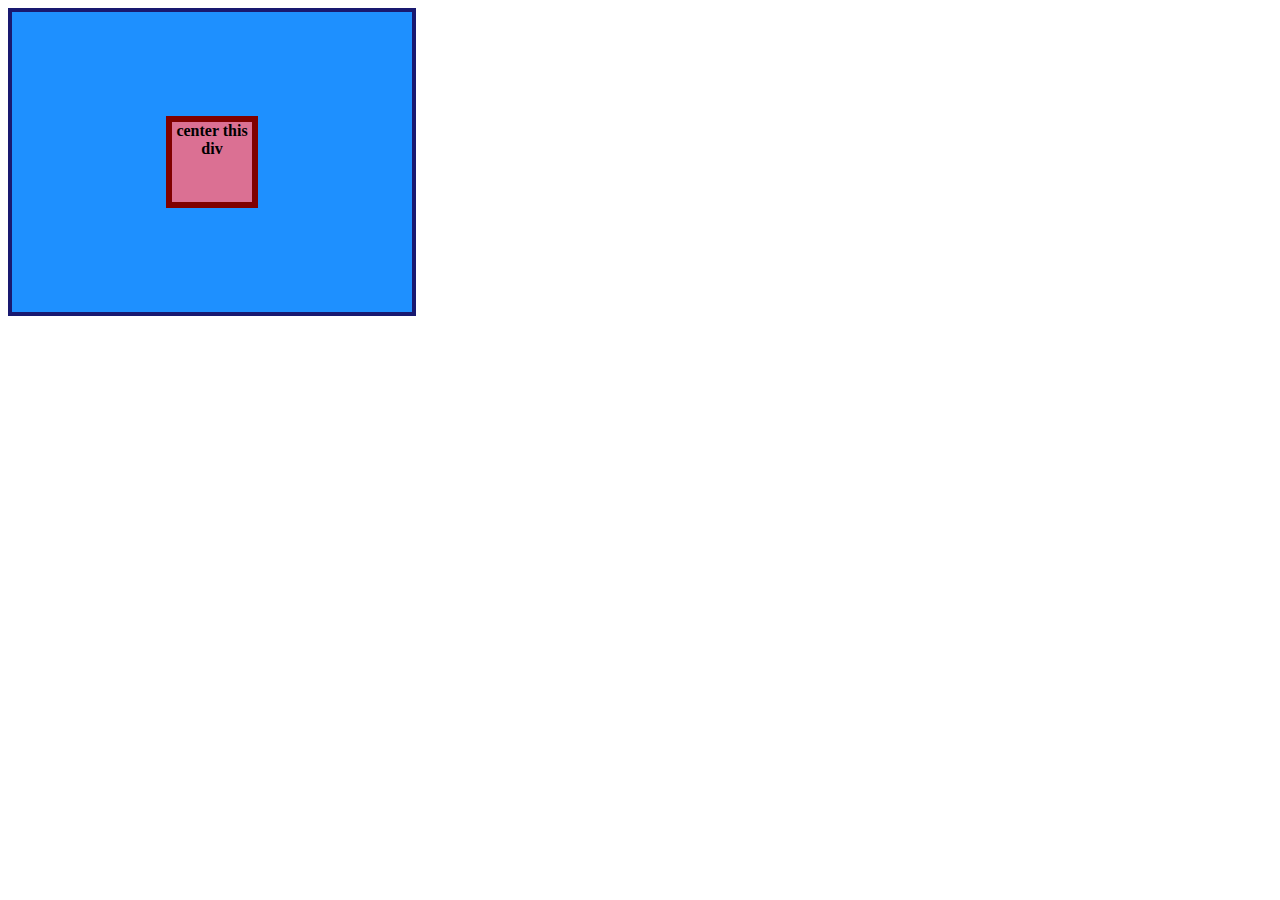
<file: flex/01-flex-center/index.html>
<!DOCTYPE html>
<html lang="en">

<head>
  <meta charset="UTF-8">
  <meta http-equiv="X-UA-Compatible" content="IE=edge">
  <meta name="viewport" content="width=device-width, initial-scale=1.0">
  <title>CENTER THIS DIV</title>
  <link rel="stylesheet" href="style.css">
</head>

<body>
  <div class="container">
    <div class="box">center this div</div>
  </div>
</body>

</html>
</file>
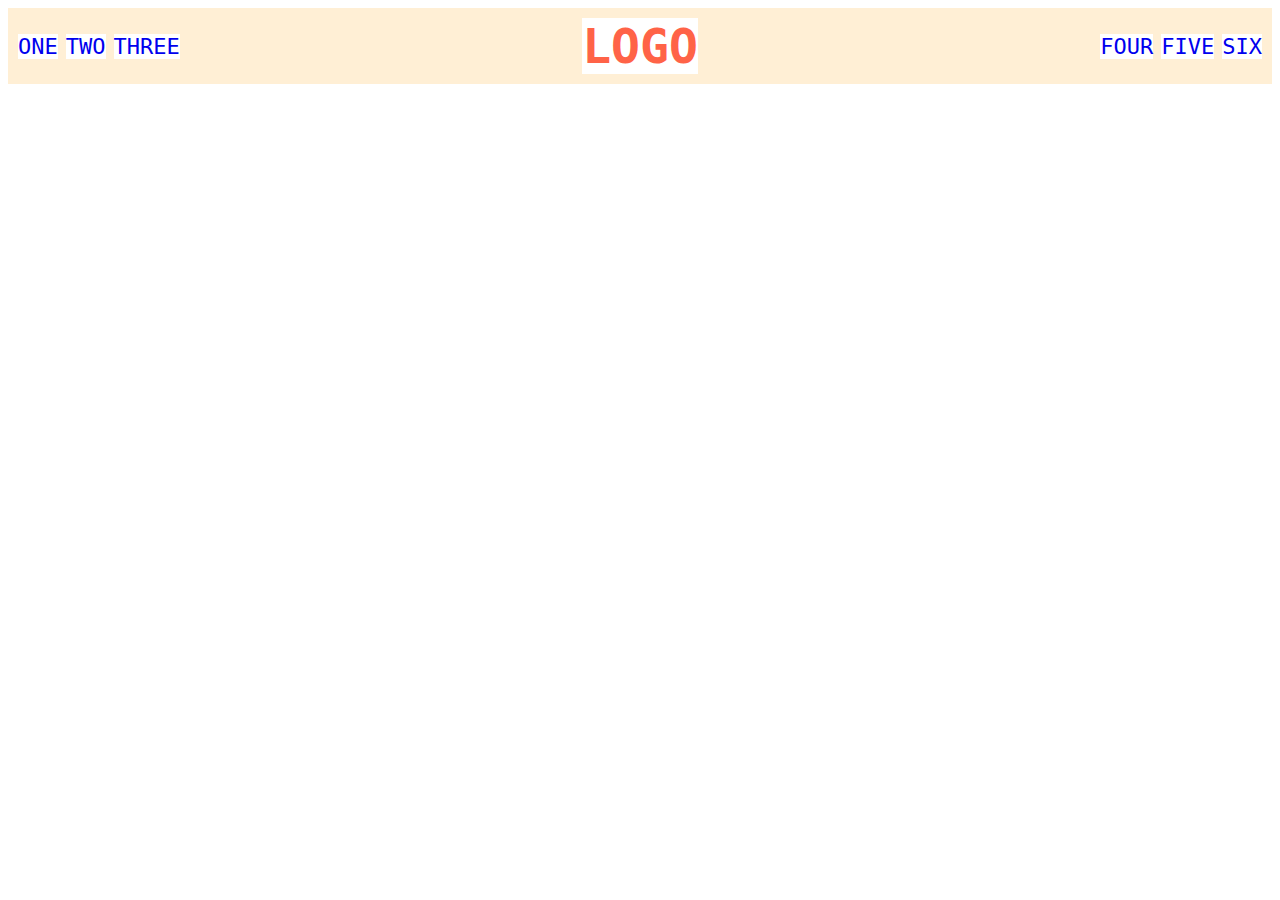
<file: flex/02-flex-header/index.html>
<!DOCTYPE html>
<html lang="en">

<head>
  <meta charset="UTF-8">
  <meta http-equiv="X-UA-Compatible" content="IE=edge">
  <meta name="viewport" content="width=device-width, initial-scale=1.0">
  <title>Flex Header</title>
  <link rel="stylesheet" href="style.css">
</head>

<body>
  <div class="header">
    <div class="left-links">
      <ul>
        <li><a href="#">ONE</a></li>
        <li><a href="#">TWO</a></li>
        <li><a href="#">THREE</a></li>
      </ul>
    </div>
    <div class="logo">LOGO</div>
    <div class="right-links">
      <ul>
        <li><a href="#">FOUR</a></li>
        <li><a href="#">FIVE</a></li>
        <li><a href="#">SIX</a></li>
      </ul>
    </div>
  </div>
</body>

</html>
</file>
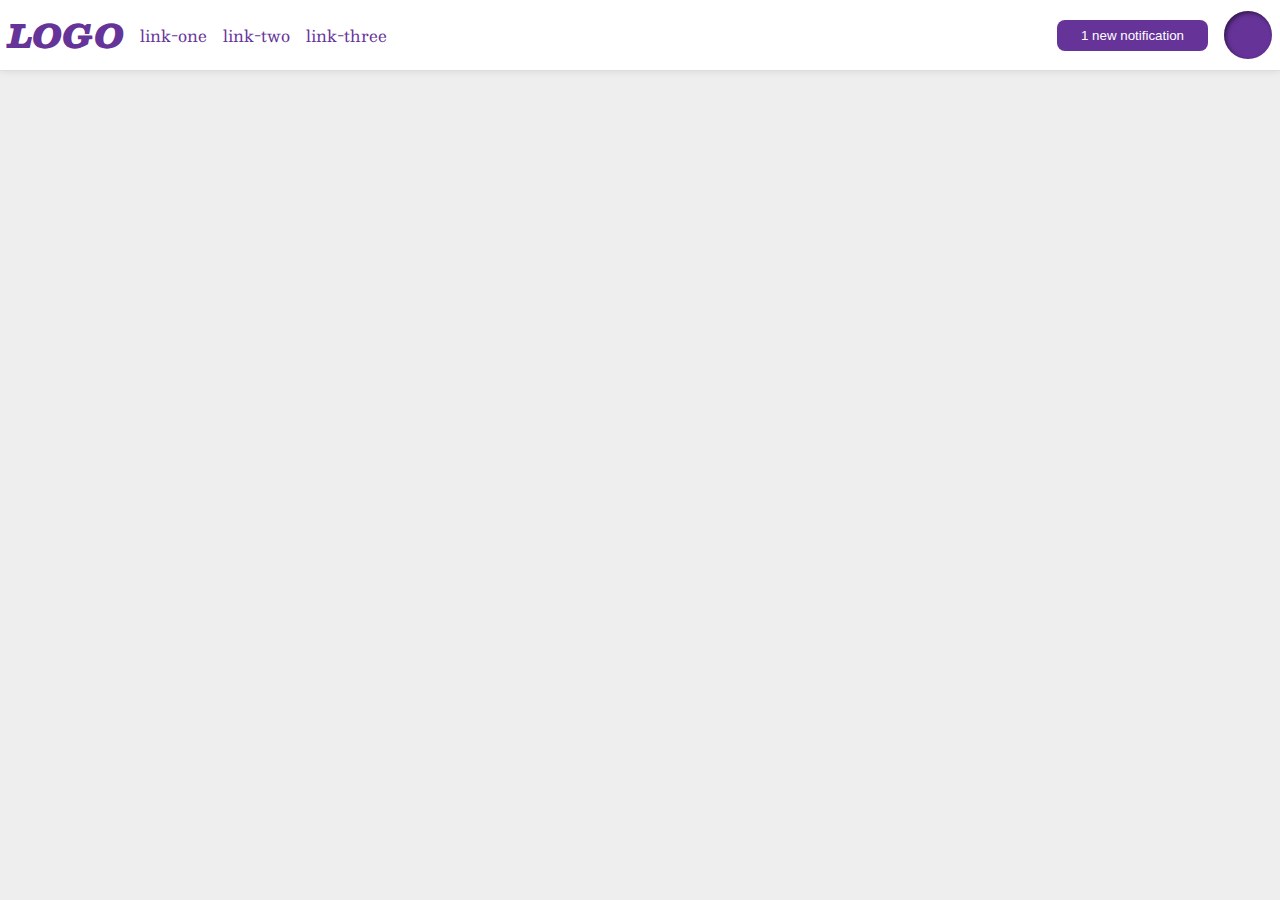
<file: flex/03-flex-header-2/index.html>
<!DOCTYPE html>
<html lang="en">

<head>
  <meta charset="UTF-8">
  <meta http-equiv="X-UA-Compatible" content="IE=edge">
  <meta name="viewport" content="width=device-width, initial-scale=1.0">
  <title>Flex Header 2</title>
  <link rel="stylesheet" href="style.css">
</head>

<body>
  <div class="header">

    <div class="left">
      <div class="logo">
        LOGO
      </div>
      <ul class="links">
        <li><a href="google.com">link-one</a></li>
        <li><a href="google.com">link-two</a></li>
        <li><a href="google.com">link-three</a></li>
      </ul>
    </div>
    <div class="right">
      <button class="notifications">
        1 new notification
      </button>
      <div class="profile-image"></div>
    </div>
  </div>
</body>

</html>
</file>
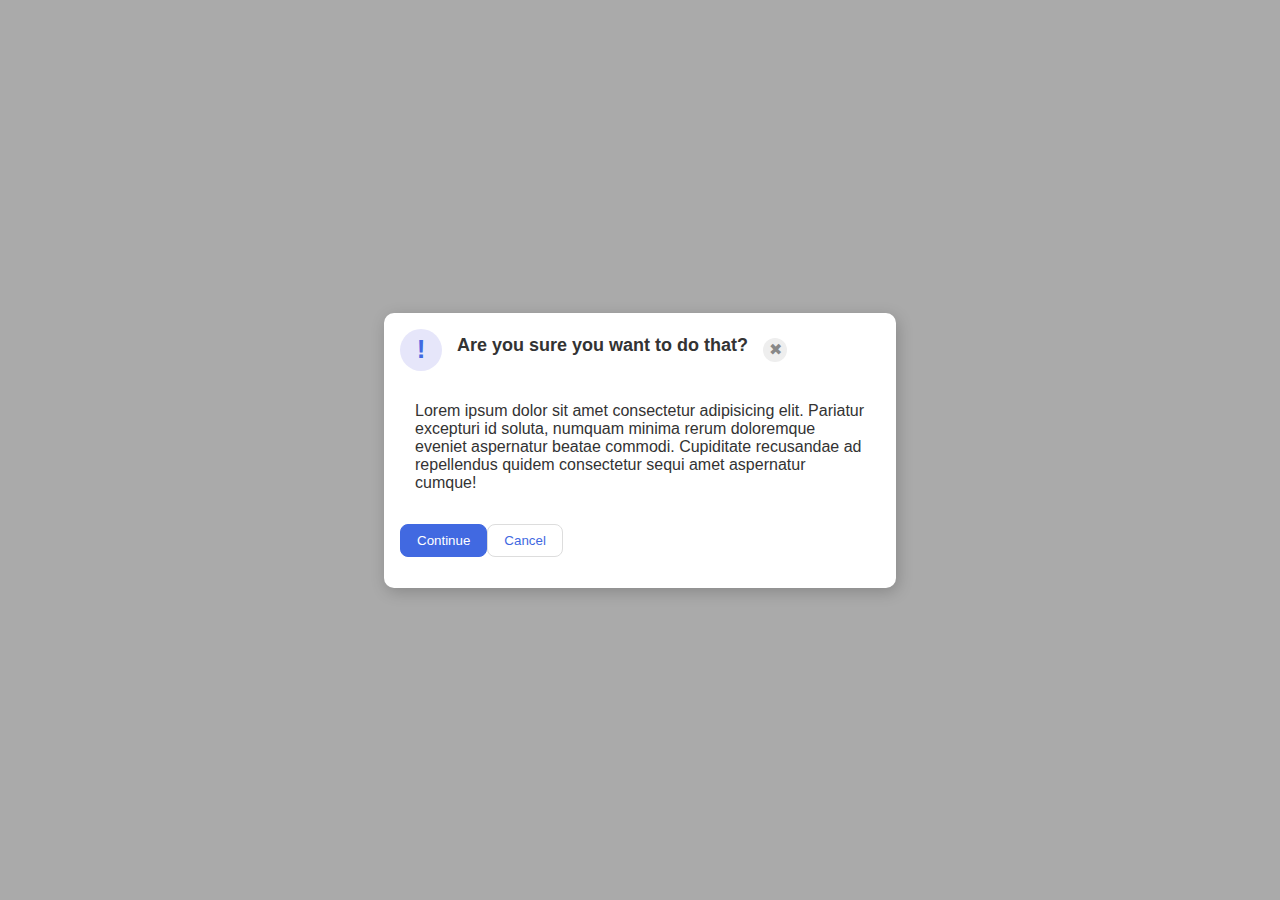
<file: flex/05-flex-modal/index.html>
<!DOCTYPE html>
<html lang="en">

<head>
  <meta charset="UTF-8">
  <meta http-equiv="X-UA-Compatible" content="IE=edge">
  <meta name="viewport" content="width=device-width, initial-scale=1.0">
  <link rel="stylesheet" href="style.css">
  <title>Modal</title>
</head>

<body>
  <div class="modal">
    <div class="container">
      <div class="icon">!</div>

      <div class="header">Are you sure you want to do that?</div>
      <div class="close-button">✖</div>
    </div>

    <div class="text">Lorem ipsum dolor sit amet consectetur adipisicing elit.
      Pariatur excepturi id soluta, numquam minima rerum doloremque
      eveniet aspernatur beatae commodi. Cupiditate recusandae ad
      repellendus quidem consectetur sequi amet aspernatur cumque!
    </div>
    <div class="box">
      <button class="continue">Continue</button>
      <button class="cancel">Cancel</button>


    </div>
  </div>
</body>

</html>
</file>
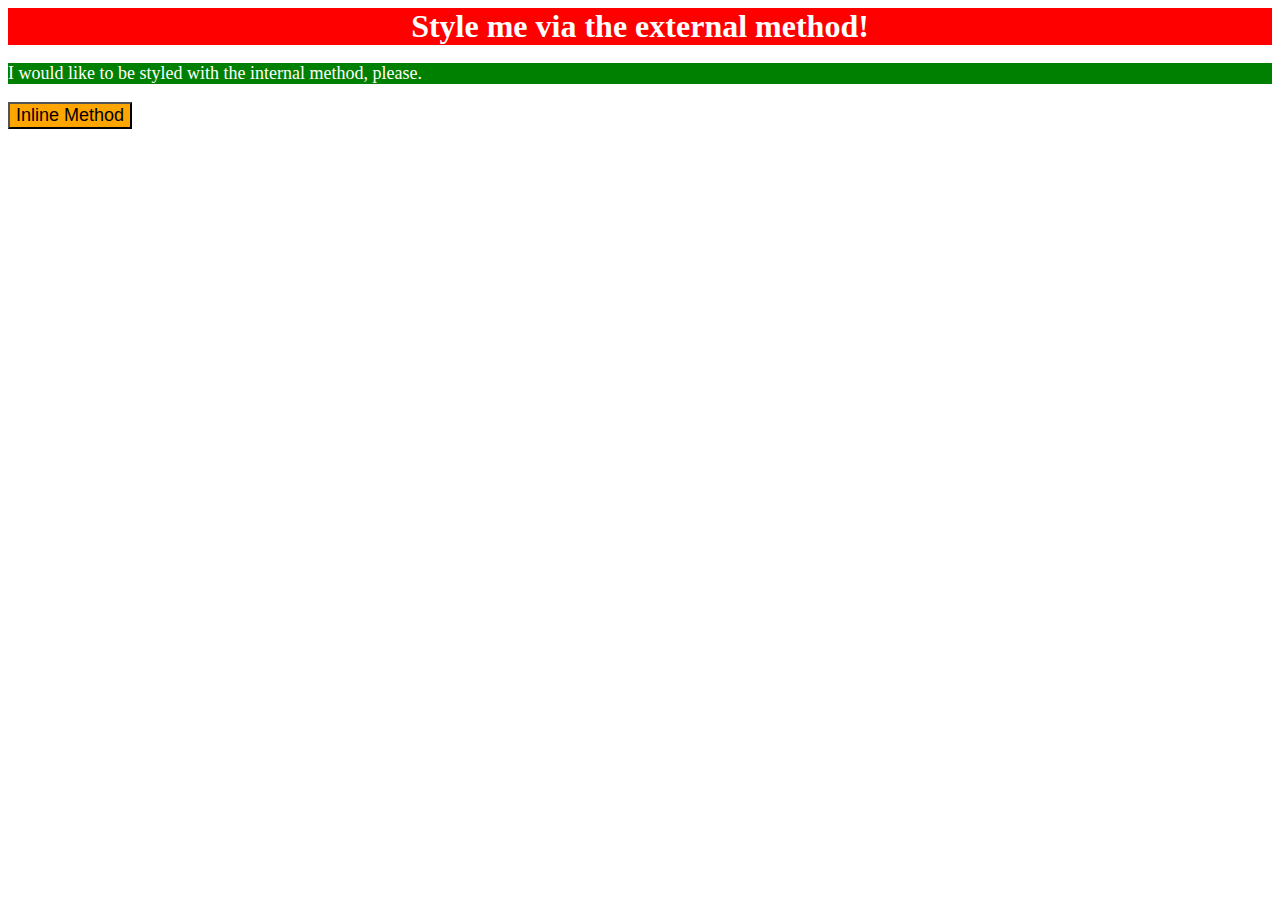
<file: foundations/01-css-methods/index.html>
<!DOCTYPE html>
<html lang="en">

<head>
  <meta charset="UTF-8">
  <meta http-equiv="X-UA-Compatible" content="IE=edge">
  <meta name="viewport" content="width=device-width, initial-scale=1.0">
  <link rel="stylesheet" href="styles.css">
  <style>
    p {
      background-color: green;
      color: white;
      font-size: 18px;
    }
  </style>
  <title>Methods for Adding CSS</title>
</head>

<body>
  <div>Style me via the external method!</div>
  <p>I would like to be styled with the internal method, please.</p>
  <button style="background-color: orange; font-size: 18px;" ;>Inline Method</button>
</body>

</html>
</file>
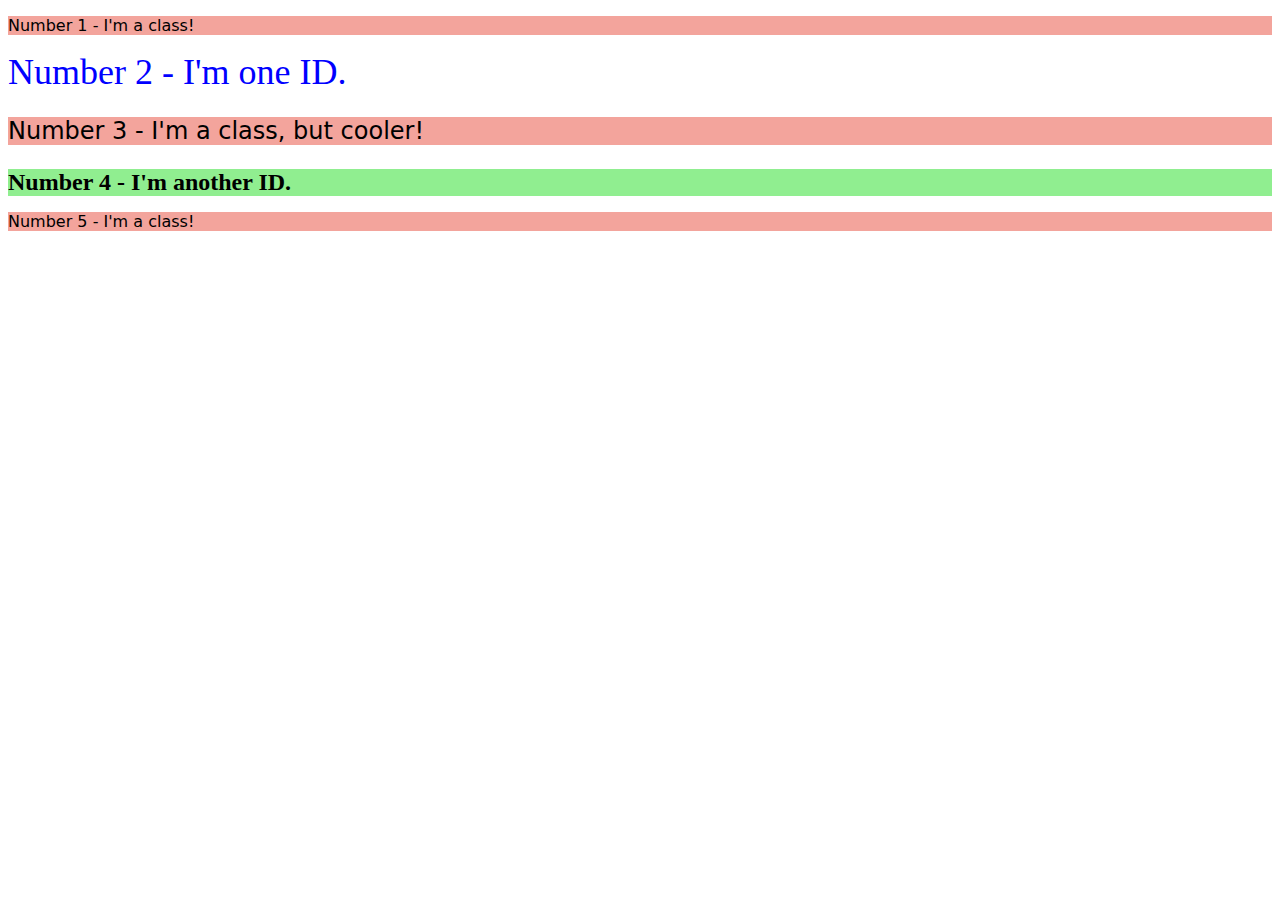
<file: foundations/02-class-id-selectors/index.html>
<!DOCTYPE html>
<html lang="en">

<head>
  <meta charset="UTF-8">
  <meta http-equiv="X-UA-Compatible" content="IE=edge">
  <meta name="viewport" content="width=device-width, initial-scale=1.0">
  <title>Class and ID Selectors</title>
  <link rel="stylesheet" href="style.css">
</head>

<body>
  <p class="stark">Number 1 - I'm a class!</p>
  <div id="two">Number 2 - I'm one ID.</div>
  <p class="stark tank-rust">Number 3 - I'm a class, but cooler!</p>
  <div id="four">Number 4 - I'm another ID.</div>
  <p class="stark">Number 5 - I'm a class!</p>
</body>

</html>
</file>
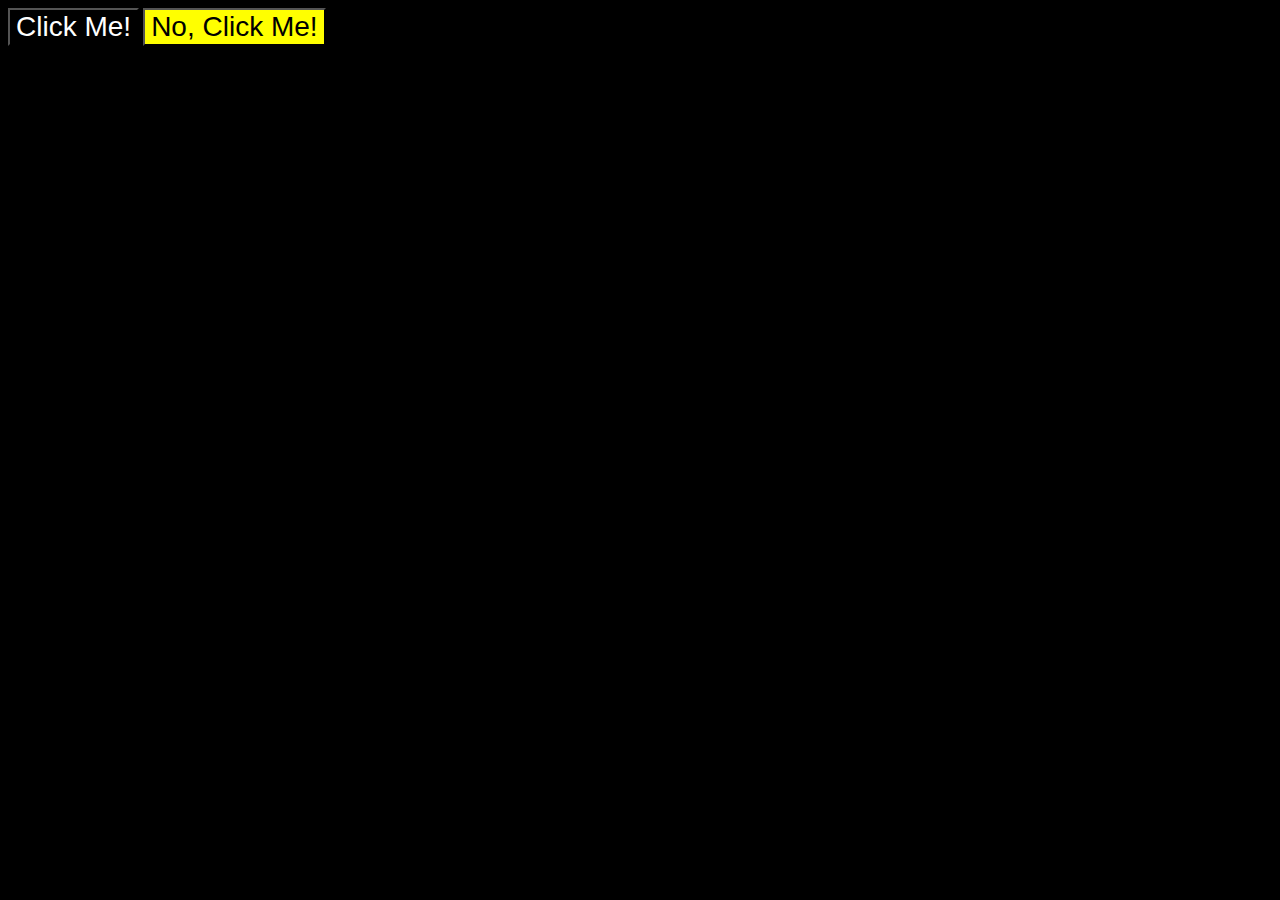
<file: foundations/03-grouping-selectors/index.html>
<!DOCTYPE html>
<html lang="en">

<head>
  <meta charset="UTF-8">
  <meta http-equiv="X-UA-Compatible" content="IE=edge">
  <meta name="viewport" content="width=device-width, initial-scale=1.0">
  <title>Grouping Selectors</title>
  <link rel="stylesheet" href="style.css">
</head>

<body>
  <button class="first do">Click Me!</button>
  <button class="second do">No, Click Me!</button>
</body>

</html>
</file>
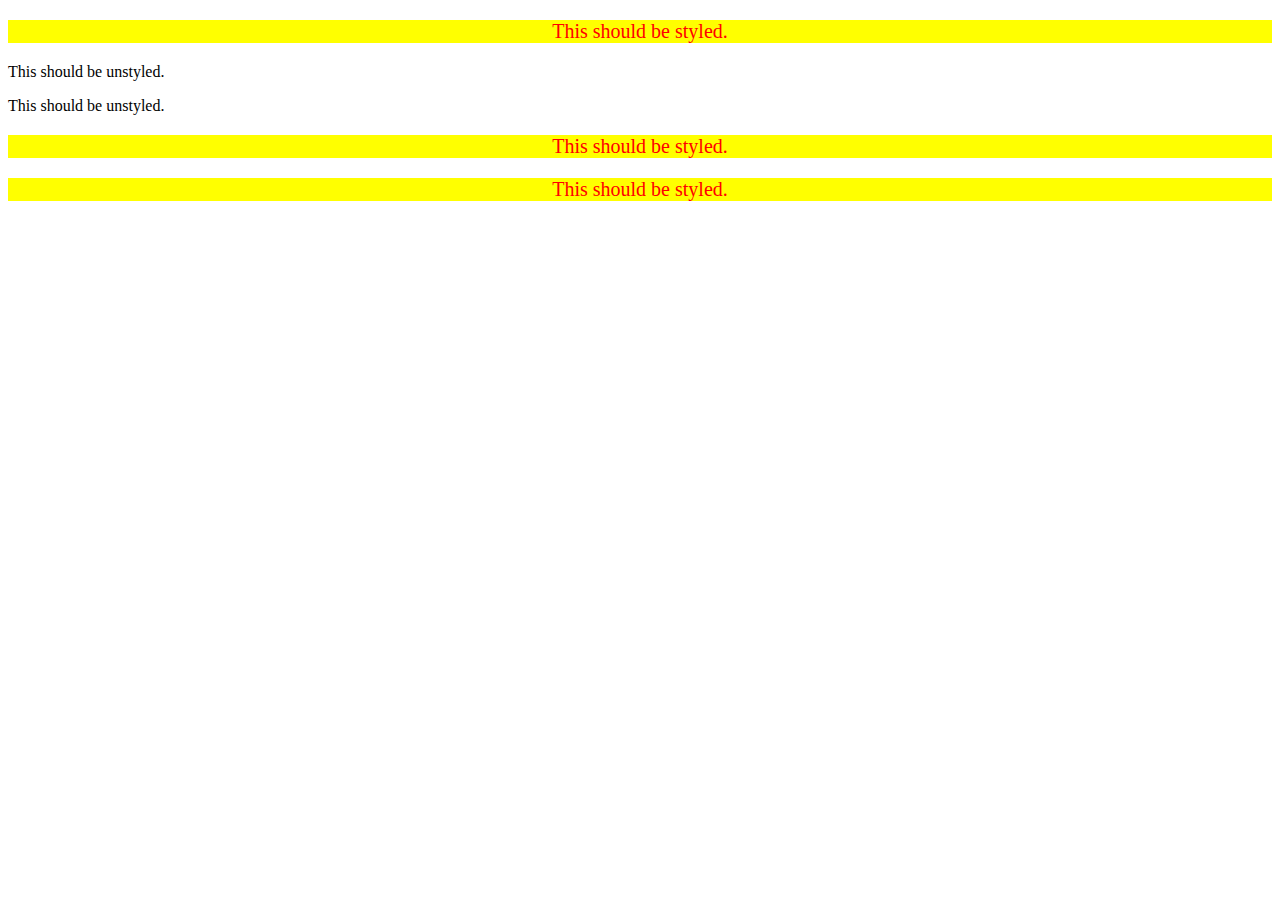
<file: foundations/05-descendant-combinator/index.html>
<!DOCTYPE html>
<html lang="en">

<head>
  <meta charset="UTF-8">
  <meta http-equiv="X-UA-Compatible" content="IE=edge">
  <meta name="viewport" content="width=device-width, initial-scale=1.0">
  <title>Descendant Combinator</title>
  <link rel="stylesheet" href="style.css">
</head>

<body>
  <div class="container">
    <p class="text">This should be styled.</p>
  </div>
  <p class="text">This should be unstyled.</p>
  <p class="text">This should be unstyled.</p>
  <div class="container">
    <p class="text">This should be styled.</p>
    <p class="text">This should be styled.</p>
  </div>
</body>

</html>
</file>
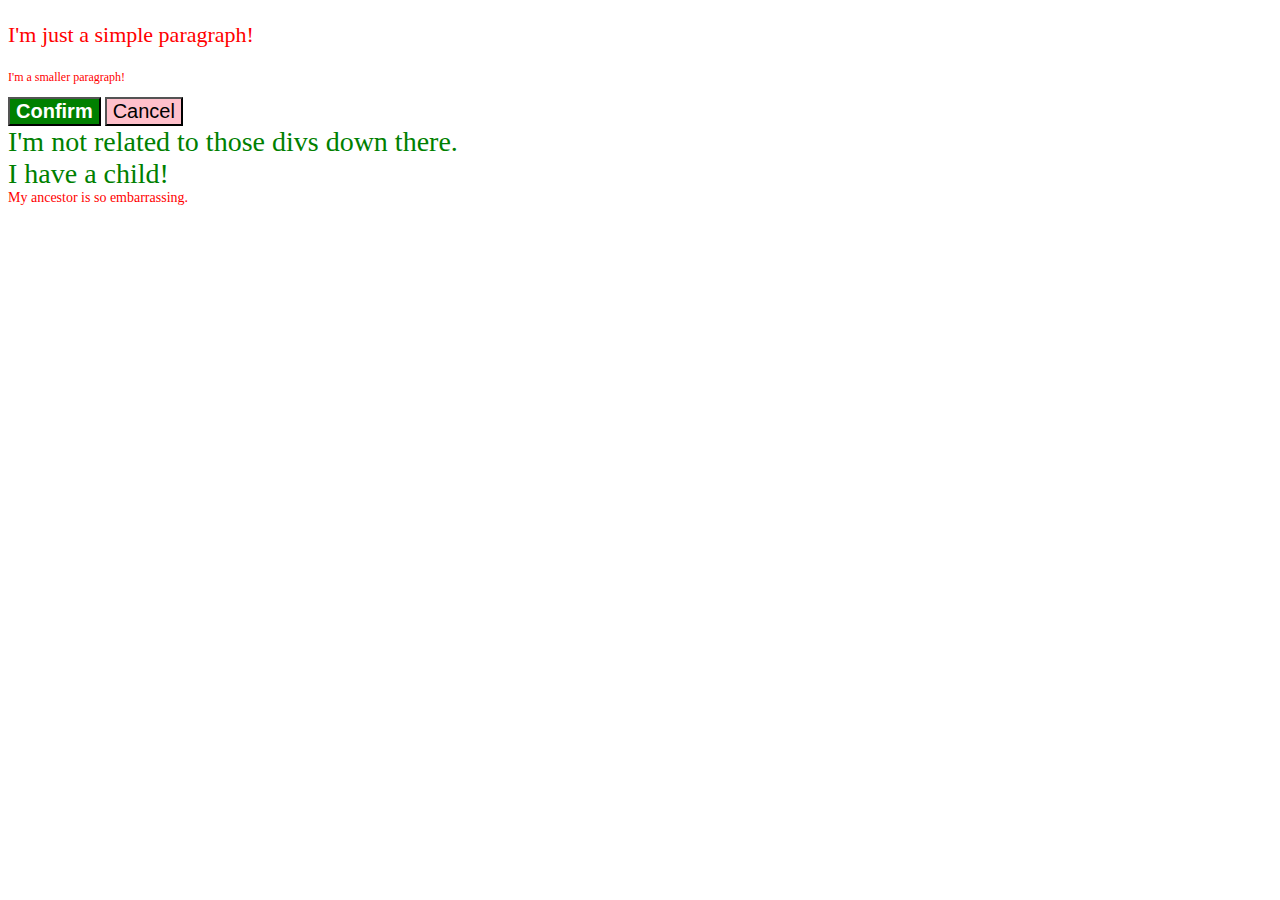
<file: foundations/06-cascade-fix/index.html>
<!DOCTYPE html>
<html lang="en">

<head>
  <meta charset="UTF-8">
  <meta http-equiv="X-UA-Compatible" content="IE=edge">
  <meta name="viewport" content="width=device-width, initial-scale=1.0">
  <title>Fix the Cascade</title>
  <link rel="stylesheet" href="style.css">
</head>

<body>
  <p class="para">I'm just a simple paragraph!</p>
  <p class="para small-para">I'm a smaller paragraph!</p>

  <button id="confirm-button" class="button confirm">Confirm</button>
  <button id="cancel-button" class="button cancel">Cancel</button>

  <div class="text">I'm not related to those divs down there.</div>
  <div class="text">I have a child!
    <div class="text child">My ancestor is so embarrassing.</div>
  </div>
</body>

</html>
</file>
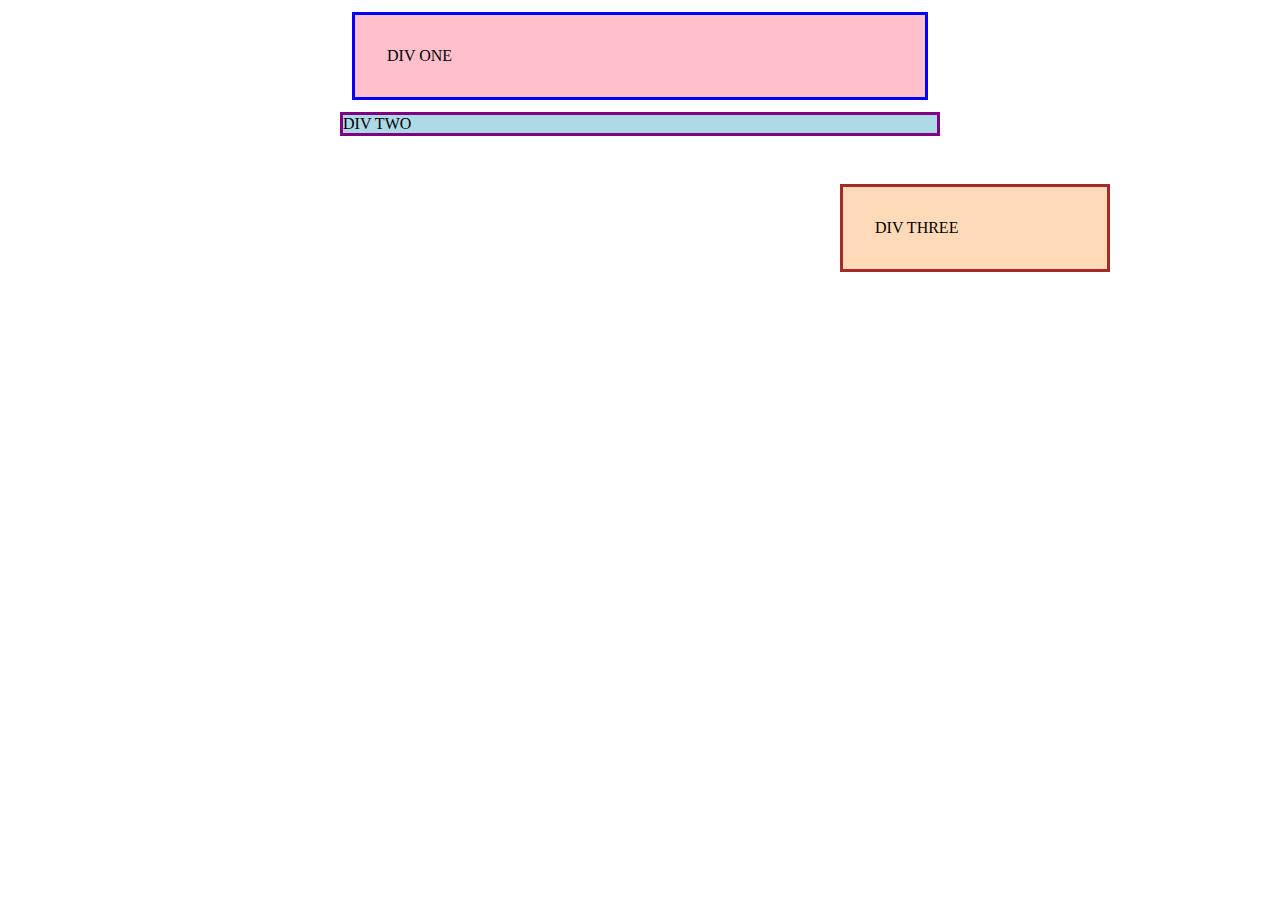
<file: margin-and-padding/margin-and-padding-1/index.html>
<!DOCTYPE html>
<html lang="en">

<head>
  <meta charset="UTF-8">
  <meta http-equiv="X-UA-Compatible" content="IE=edge">
  <meta name="viewport" content="width=device-width, initial-scale=1.0">
  <title>Margin and Padding exercise</title>
  <link rel="stylesheet" href="style.css">
</head>

<body>
  <div class="one">
    DIV ONE
  </div>
  <div class="two">
    DIV TWO
  </div>
  <div class="three">
    DIV THREE
  </div>
</body>

</html>
</file>
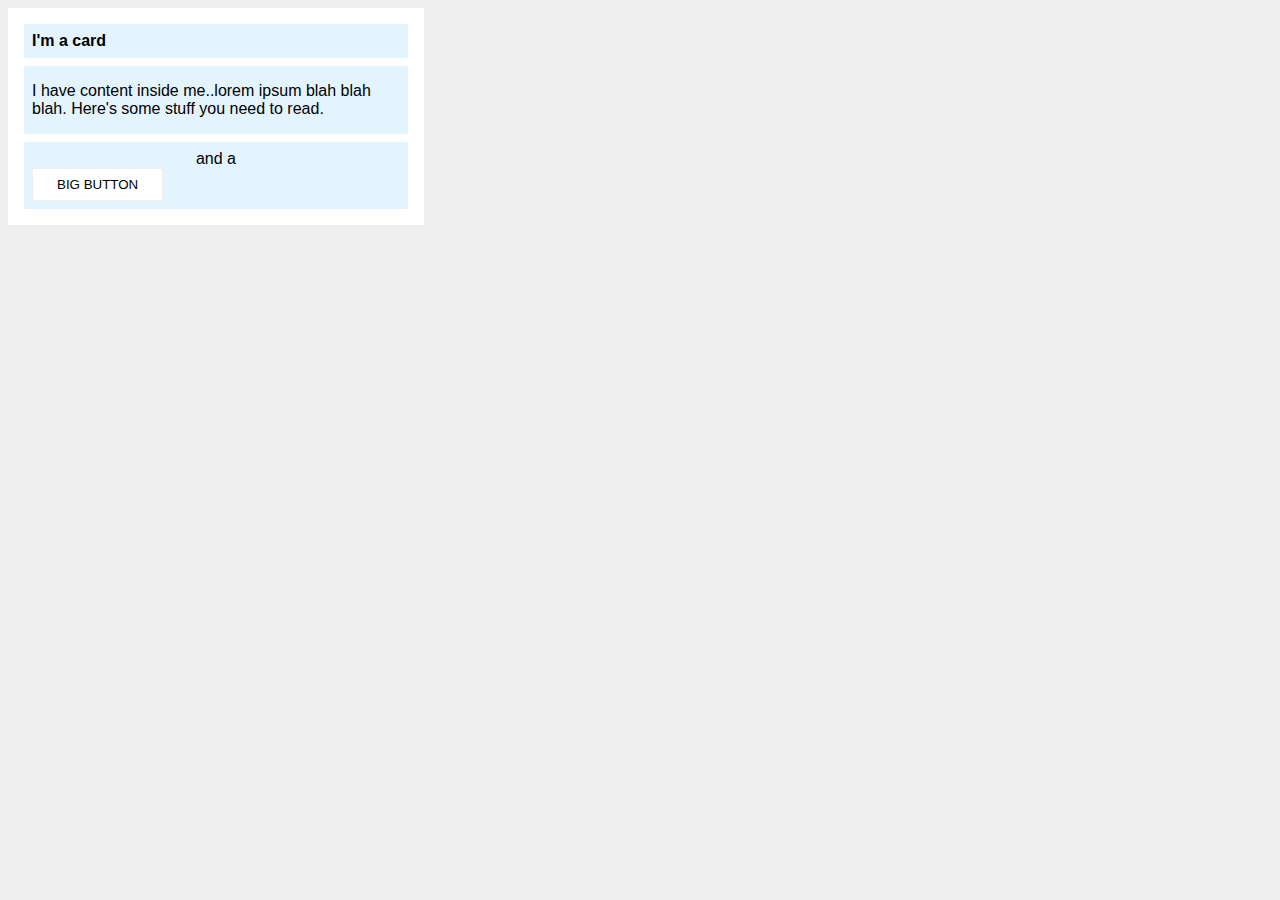
<file: margin-and-padding/margin-and-padding-2/index.html>
<!DOCTYPE html>
<html lang="en">

<head>
  <meta charset="UTF-8">
  <meta http-equiv="X-UA-Compatible" content="IE=edge">
  <meta name="viewport" content="width=device-width, initial-scale=1.0">
  <title>Margin and Padding exercise 2</title>
  <link rel="stylesheet" href="style.css">
</head>

<body>
  <div class="card">
    <h1 class="title">I'm a card</h1>
    <div class="content">I have content inside me..lorem ipsum blah blah blah. Here's some stuff you need to read.</div>
    <div class="button-container">and a <button>BIG BUTTON</button></div>
  </div>
</body>

</html>
</file>
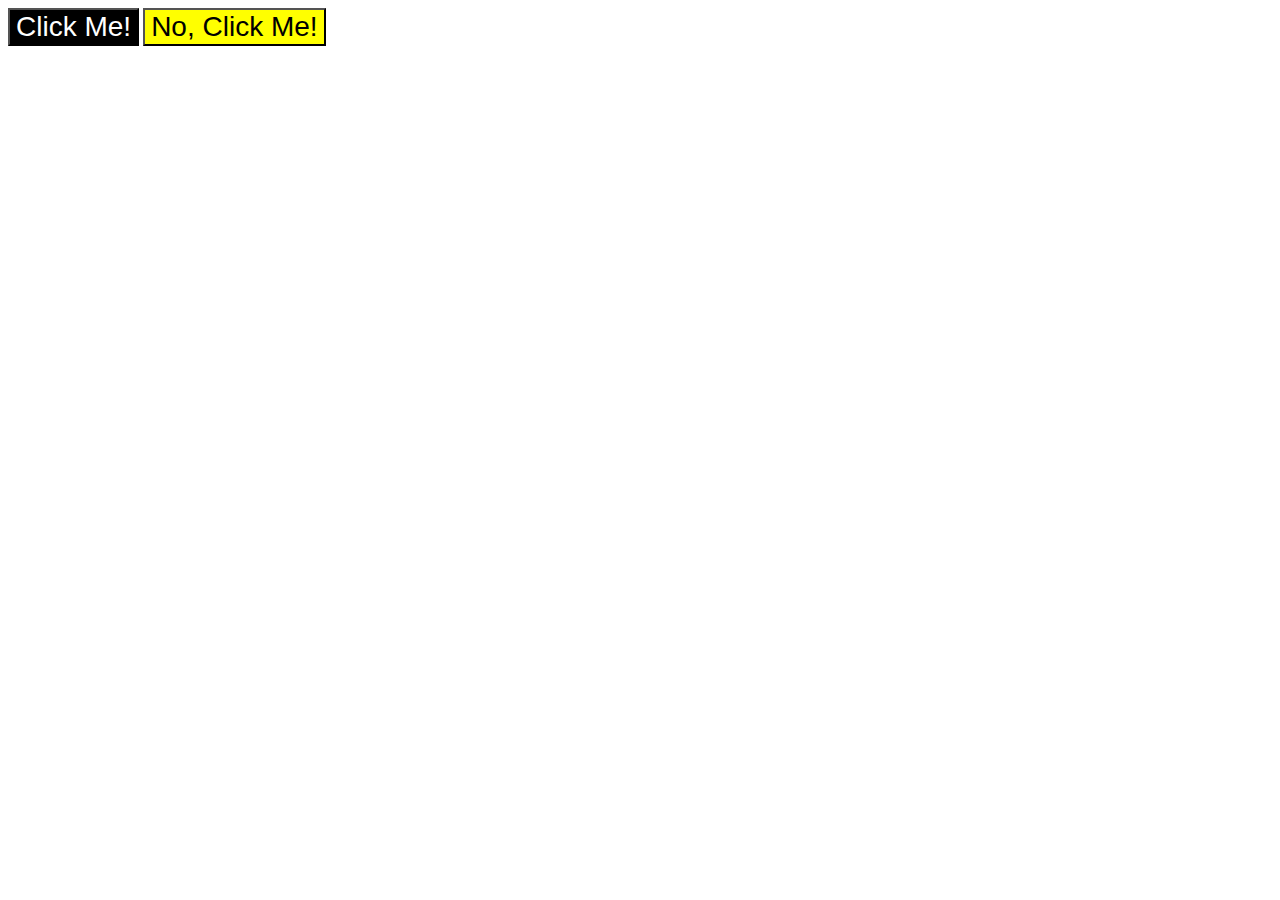
<file: foundations/03-grouping-selectors/solution/solution.html>
<!DOCTYPE html>
<html lang="en">

<head>
  <meta charset="UTF-8">
  <meta http-equiv="X-UA-Compatible" content="IE=edge">
  <meta name="viewport" content="width=device-width, initial-scale=1.0">
  <title>Grouping Selectors</title>
  <link rel="stylesheet" href="solution.css">
</head>

<body>
  <button class="inverted">Click Me!</button>
  <button class="fancy">No, Click Me!</button>
</body>

</html>
</file>
<file: flex/01-flex-center/style.css>
.container {
  display: flex;
  background: dodgerblue;
  border: 4px solid midnightblue;
  width: 400px;
  height: 300px;
  justify-content: center;
  align-items: center;
}

.box {
  background: palevioletred;
  font-weight: bold;
  text-align: center;
  border: 6px solid maroon;
  width: 80px;
  height: 80px;
}
</file>
<file: flex/02-flex-header/style.css>
.header  {
  font-family: monospace;
  background: papayawhip;
  display: flex;
  justify-content: space-between;
  align-items: center;
  padding: 10px;

}

.logo {
 
  flex-direction: row;
  font-size: 48px;
  font-weight: 900;
  color: tomato;
  background: white;
  padding: ;

  
}

ul {
  /* this removes the dots on the list items */
  list-style-type: none;
  display: flex;
  margin: 0;
padding: 0;
gap: 8px;

}

a {
  font-size: 22px;
  background: white;
  padding: ;
  /* this removes the line under the links */
  text-decoration: none;
  display: flex;

  
}
</file>
<file: flex/03-flex-header-2/style.css>
/* this is some magical font-importing.  
you'll learn about it later. */
@import url('https://fonts.googleapis.com/css2?family=Besley:ital,wght@0,400;1,900&display=swap');

body {
  margin: 0; 
  background: #eee;
  font-family: Besley, serif;
}

.header {
  background: white;
  border-bottom: 1px solid #ddd;
  box-shadow: 0 0 8px rgba(0,0,0,.1);
  display: flex;
   padding: 8px;
  justify-content: space-between;
  
  
}

.profile-image {
  background: rebeccapurple;
  box-shadow: inset 2px 2px 4px rgba(0,0,0,.5);
  border-radius: 50%;
  width: 48px;
  height:  48px;
}

.logo {
  color: rebeccapurple;
  font-size: 32px;
  font-weight: 900;
  font-style: italic;
}

button {
  border: none;
  border-radius: 8px;
  background: rebeccapurple;
  color: white;
  padding: 8px 24px;
  
  
}

a {
  /* this removes the line under our links */
  text-decoration: none;
  color: rebeccapurple;
}

ul {
  list-style-type: none;
  gap: 16px;
  display: flex;
  margin: 0;
  padding: 0;
}

.left, .right {
  display: flex;
  align-items: center;
  gap: 16px;
}
</file>
<file: flex/05-flex-modal/style.css>
html, body {
  height: 100%;
}

body {
  font-family: Roboto, sans-serif;
  margin: 0;
  background: #aaa;
  color: #333;
  /* I'll give you this one for free */
  display: flex;
  align-items: center;
  justify-content: center;
}

.modal {
  background: white;
  width: 480px;
  border-radius: 10px;
  box-shadow: 2px 4px 16px rgba(0,0,0,.2);
  flex-wrap: wrap;
}

.icon {
  color: royalblue;
  font-size: 26px;
  font-weight: 700;
  background: lavender;
  width: 42px;
  height: 42px;
  border-radius: 50%;
  display: flex;
  align-items: center;
  justify-content: center;
  flex-direction: column;
  
}

.close-button {
  background: #eee;
  border-radius: 50%;
  color: #888;
  font-weight: 400;
  font-size: 16px;
  height: 24px;
  width: 24px;
  display: flex;
  align-items: center;
  justify-content: center;
}

button {
  padding: 8px 16px;
  border-radius: 8px;
}

button.continue {
  background: royalblue;
  border: 1px solid royalblue;
  color: white;
}

button.cancel {
  background: white;
  border: 1px solid #ddd;
  color: royalblue;
}

.container {
  display: flex;
  justify-content: space-around;
  align-items: center;
  gap: 15px;
}

.box  {
  display: flex;
  justify-content: center;
  margin-bottom: 15px;
}

.text {
  display: flex;
  justify-content: center;
  align-items: center;
  margin: 15px ;
 

}
/* This is the solution text */
.modal {
  display: flex;
  gap: 16px;
  padding: 16px;
}

.icon {
  /* this keeps the icon from getting smashed by the text */
  flex-shrink: 0;
}

.header {
  display: flex;
  align-items: center;
  justify-content: space-between;
  font-size: 18px;
  font-weight: 700;
  margin-bottom: 8px;
}

.text {
  margin-bottom: 16px;
}
</file>
<file: foundations/01-css-methods/styles.css>
div {
    background: red;
    color: white;
    font-size: 32px;
    text-align: center;
    font-weight: bold;
    
}
</file>
<file: foundations/02-class-id-selectors/style.css>
.stark {
background: rgb(243, 164, 156);
font-family: 'Verdana', 'DejaVu Sans', sans-serif;
}
#two {
    font-size: 36px;
    color: blue;
}
.tank-rust {
    font-size: 24px;
}

#four {
    font-weight: bold;
    background: lightgreen;
    font-size: 24px;
}
</file>
<file: foundations/03-grouping-selectors/style.css>
* {
    background: black;
}

.first {
    color: white;
    background: black;

}
.second {
    background: yellow;

}

.do {
    font-family: 'Helvetica' 'Times New Roman' sans-serif;
    font-size: 28px;
}
</file>
<file: foundations/05-descendant-combinator/style.css>
.container .text {
     background-color: yellow;
     color: red;
     font-size: 20px;
     text-align: center;
 }
</file>
<file: foundations/06-cascade-fix/style.css>
.para {
  color: red;
  font-size: 22px;

}

.para.small-para {
  font-size: 12px;
}

#confirm-button {
  background: green;
  color: white;
  font-size: 20px;
  font-weight: bold;
} 

.button {
  background-color: #ffc0cb;
  color: black;
  font-size: 20px;
}

.text {
  color: green;
  font-size: 28px;
}

.text.child {
  color: red;
  font-size: 14px;
}
</file>
<file: margin-and-padding/margin-and-padding-1/style.css>
body {
  max-width: 600px;
  margin: 0 auto;
}

.one {
  background: pink;
  border: 3px solid blue;
  /* CHANGE ME */
  padding: 32px;
  margin: 12px;
}

.two {
  background: lightblue;
  border: 3px solid purple;
  /* CHANGE ME */
  margin-bottom: 48px;
}

.three {
  background: peachpuff;
  border: 3px solid brown;
  width: 200px;
  /* CHANGE ME */
  padding: 32px;
  margin-left: 500px;
}
</file>
<file: margin-and-padding/margin-and-padding-2/style.css>
body {
  background: #eee;
  font-family: sans-serif;
 }

.card {
  width: 400px;
  background: #fff;
  padding: 8px;
 
  
}

.title {
  background: #e3f4ff;
  font-size: 16px;
  margin: 8px;
  padding: 8px;
 
  
}

.content {
  background: #e3f4ff;
  margin: 8px;
  padding-top: 16px;
  padding-bottom: 16px;
  padding-left: 8px;
  padding-right: 8px;

}

.button-container {
  background: #e3f4ff;
  
  text-align: center;
  padding: 8px;
  margin: 8px;
}

button {
  background: white;
  border: 1px solid #eee;
  display: block;
  padding-left: 24px;
  padding-right: 24px;
  padding-top: 8px;
  padding-bottom: 8px;
  
  
}
</file>
<file: foundations/03-grouping-selectors/solution/solution.css>
.inverted,
.fancy {
  font-family: Helvetica, "Times New Roman", sans-serif;
  font-size: 28px;
}

.inverted {
  background-color: black;
  color: white; 
}

.fancy {
  background-color: yellow;
}
</file>
